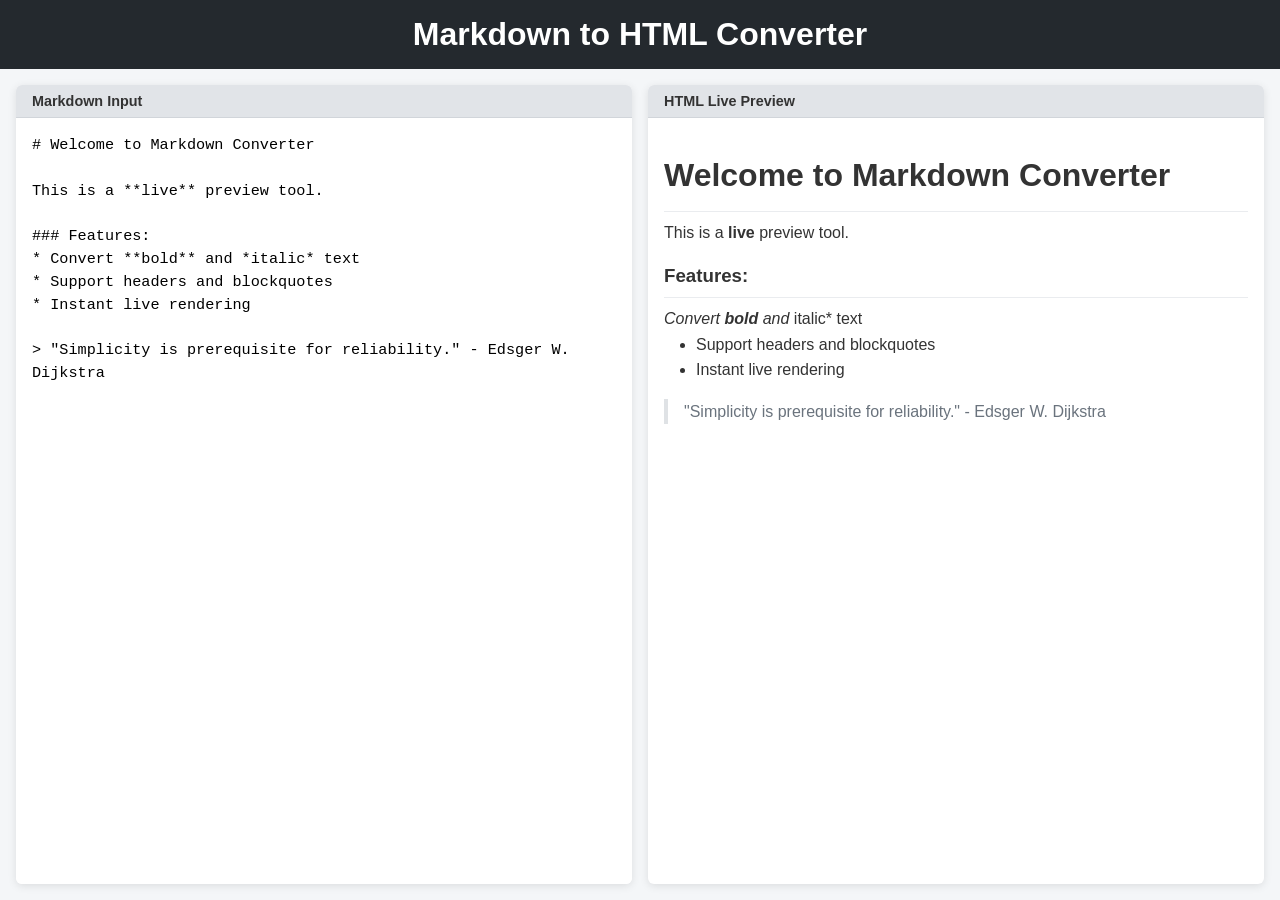
<file: Midterm TLA 5 – Build a Markdown to HTML Converter/index.html>
<!DOCTYPE html>
<html lang="en">
<head>
    <meta charset="UTF-8">
    <meta name="viewport" content="width=device-width, initial-scale=1.0">
    <title>Markdown to HTML Converter</title>
    <style>
        * {
            box-sizing: border-box;
            margin: 0;
            padding: 0;
        }

        body {
            font-family: -apple-system, BlinkMacSystemFont, 'Segoe UI', Roboto, Helvetica, Arial, sans-serif;
            background-color: #f4f6f8;
            color: #333;
            display: flex;
            flex-direction: column;
            height: 100vh;
        }

        header {
            background-color: #24292e;
            color: #ffffff;
            padding: 1rem 2rem;
            text-align: center;
        }

        .container {
            display: flex;
            flex: 1;
            gap: 1rem;
            padding: 1rem;
            overflow: hidden;
        }

        .pane {
            flex: 1;
            display: flex;
            flex-direction: column;
            background: #ffffff;
            border-radius: 6px;
            box-shadow: 0 2px 8px rgba(0, 0, 0, 0.1);
            overflow: hidden;
        }

        .pane-header {
            background-color: #e1e4e8;
            padding: 0.5rem 1rem;
            font-weight: bold;
            font-size: 0.9rem;
            border-bottom: 1px solid #d1d5da;
        }

        textarea {
            flex: 1;
            padding: 1rem;
            border: none;
            resize: none;
            font-family: 'Courier New', Courier, monospace;
            font-size: 0.95rem;
            outline: none;
            line-height: 1.5;
        }

        .preview {
            flex: 1;
            padding: 1rem;
            overflow-y: auto;
            line-height: 1.6;
        }

        /* Generated HTML Styling */
        .preview h1, .preview h2, .preview h3, .preview h4, .preview h5, .preview h6 {
            margin-top: 1rem;
            margin-bottom: 0.5rem;
            border-bottom: 1px solid #eaecef;
            padding-bottom: 0.3em;
        }

        .preview p {
            margin-bottom: 1rem;
        }

        .preview blockquote {
            padding: 0 1em;
            color: #6a737d;
            border-left: 0.25em solid #dfe2e5;
            margin-bottom: 1rem;
        }

        .preview code {
            padding: 0.2em 0.4em;
            background-color: rgba(27,31,35,0.05);
            border-radius: 3px;
            font-family: SFMono-Regular,Consolas,Liberation Mono,Menlo,monospace;
            font-size: 85%;
        }

        .preview ul, .preview ol {
            padding-left: 2em;
            margin-bottom: 1rem;
        }

        @media (max-width: 768px) {
            .container {
                flex-direction: column;
            }
        }
    </style>
</head>
<body>

    <header>
        <h1>Markdown to HTML Converter</h1>
    </header>

    <div class="container">
        <!-- Input Pane -->
        <div class="pane">
            <div class="pane-header">Markdown Input</div>
            <textarea id="markdown-input" placeholder="Type your Markdown here..."></textarea>
        </div>

        <!-- Output Pane -->
        <div class="pane">
            <div class="pane-header">HTML Live Preview</div>
            <div id="html-preview" class="preview"></div>
        </div>
    </div>

    <script>
        function convertMarkdownToHTML(markdown) {
            let html = markdown;

            // Headers (# H1, ## H2, etc.)
            html = html.replace(/^###### (.*$)/gim, '<h6>$1</h6>');
            html = html.replace(/^##### (.*$)/gim, '<h5>$1</h5>');
            html = html.replace(/^#### (.*$)/gim, '<h4>$1</h4>');
            html = html.replace(/^### (.*$)/gim, '<h3>$1</h3>');
            html = html.replace(/^## (.*$)/gim, '<h2>$1</h2>');
            html = html.replace(/^# (.*$)/gim, '<h1>$1</h1>');

            // Bold (**text** or __text__)
            html = html.replace(/\*\*(.*?)\*\*/gim, '<strong>$1</strong>');
            html = html.replace(/__(.*?)__/gim, '<strong>$1</strong>');

            // Italic (*text* or _text_)
            html = html.replace(/\*(.*?)\*/gim, '<em>$1</em>');
            html = html.replace(/_(.*?)_/gim, '<em>$1</em>');

            // Blockquotes (> text)
            html = html.replace(/^\> (.*$)/gim, '<blockquote>$1</blockquote>');

            // Inline Code (`code`)
            html = html.replace(/`(.*?)`/gim, '<code>$1</code>');

            // Unordered Lists (- item or * item)
            html = html.replace(/^\s*[\-\*]\s+(.*)$/gim, '<ul><li>$1</li></ul>');
            // Clean up adjacent <ul> tags
            html = html.replace(/<\/ul>\s*<ul>/gim, '');

            // Paragraphs (lines separated by double newlines)
            html = html.replace(/\n$/gm, '');
            html = html.replace(/\n\n+/g, '</p><p>');
            
            return `<p>${html}</p>`.replace(/<p><\/p>/g, '');
        }

        const inputArea = document.getElementById('markdown-input');
        const previewArea = document.getElementById('html-preview');

        // Initial default text
        inputArea.value = `# Welcome to Markdown Converter\n\nThis is a **live** preview tool.\n\n### Features:\n* Convert **bold** and *italic* text\n* Support headers and blockquotes\n* Instant live rendering\n\n> "Simplicity is prerequisite for reliability." - Edsger W. Dijkstra`;
        
        // Render default text on load
        previewArea.innerHTML = convertMarkdownToHTML(inputArea.value);

        // Update preview on input
        inputArea.addEventListener('input', () => {
            previewArea.innerHTML = convertMarkdownToHTML(inputArea.value);
        });
    </script>
</body>
</html>
</file>
